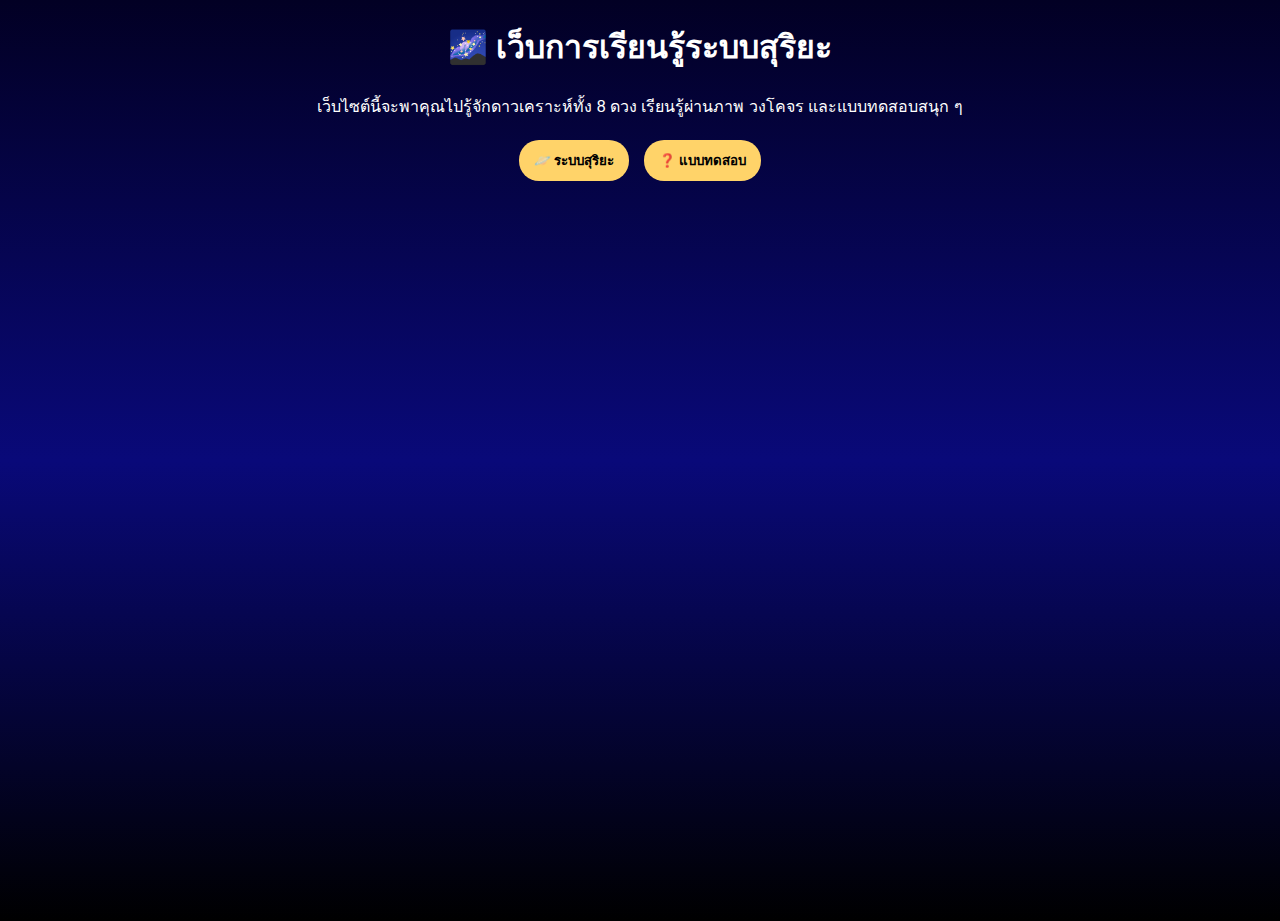
<file: index.html>
<!DOCTYPE html>
<html lang="th">
<head>
  <meta charset="UTF-8">
  <title>ดาราศาสตร์เบื้องต้น</title>
  <link rel="stylesheet" href="style.css">
</head>
<body>

<h1>🌌 เว็บการเรียนรู้ระบบสุริยะ</h1>

<p>
เว็บไซต์นี้จะพาคุณไปรู้จักดาวเคราะห์ทั้ง 8 ดวง
เรียนรู้ผ่านภาพ วงโคจร และแบบทดสอบสนุก ๆ
</p>

<div class="menu">
  <button onclick="location.href='solar.html'">🪐 ระบบสุริยะ</button>
  <button onclick="location.href='quiz.html'">❓ แบบทดสอบ</button>
</div>

</body>
</html>
</file>
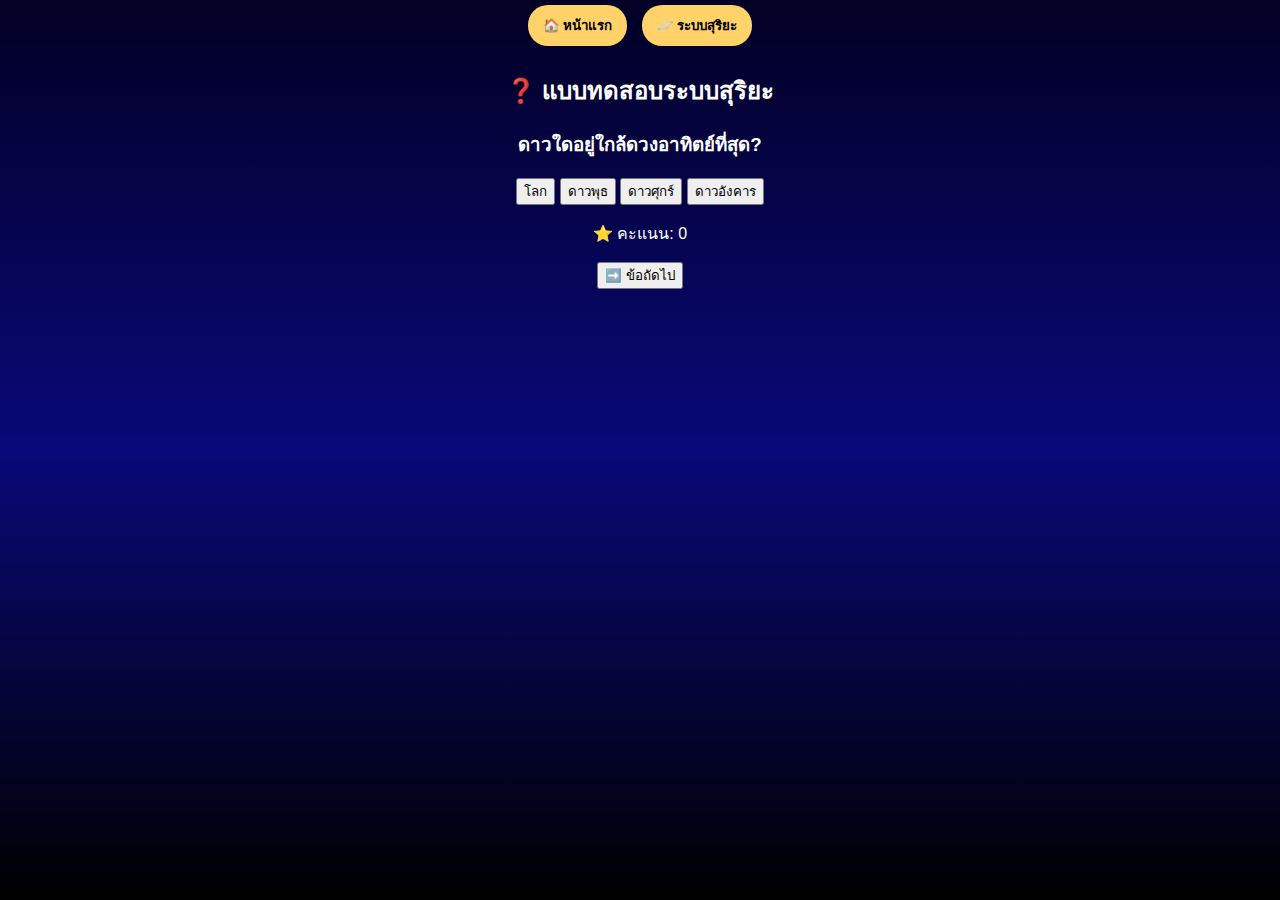
<file: quiz.html>
<!DOCTYPE html>
<html lang="th">
<head>
  <meta charset="UTF-8">
  <title>คำถามระบบสุริยะ</title>
  <link rel="stylesheet" href="style.css">
</head>
<body>

<div class="menu">
  <button onclick="location.href='index.html'">🏠 หน้าแรก</button>
  <button onclick="location.href='solar.html'">🪐 ระบบสุริยะ</button>
</div>

<h2>❓ แบบทดสอบระบบสุริยะ</h2>

<div id="quizBox">
  <h3 id="question"></h3>

  <div class="choices">
    <button onclick="checkAnswer(0)" id="c0"></button>
    <button onclick="checkAnswer(1)" id="c1"></button>
    <button onclick="checkAnswer(2)" id="c2"></button>
    <button onclick="checkAnswer(3)" id="c3"></button>
  </div>

  <p id="result"></p>
  <p>⭐ คะแนน: <span id="score">0</span></p>

  <button onclick="nextQuestion()">➡️ ข้อถัดไป</button>
</div>

<audio id="correctSound" src="https://www.soundjay.com/buttons/sounds/button-3.mp3"></audio>
<audio id="wrongSound" src="https://www.soundjay.com/buttons/sounds/button-10.mp3"></audio>

<script src="quiz.js"></script>
</body>
</html>
</file>
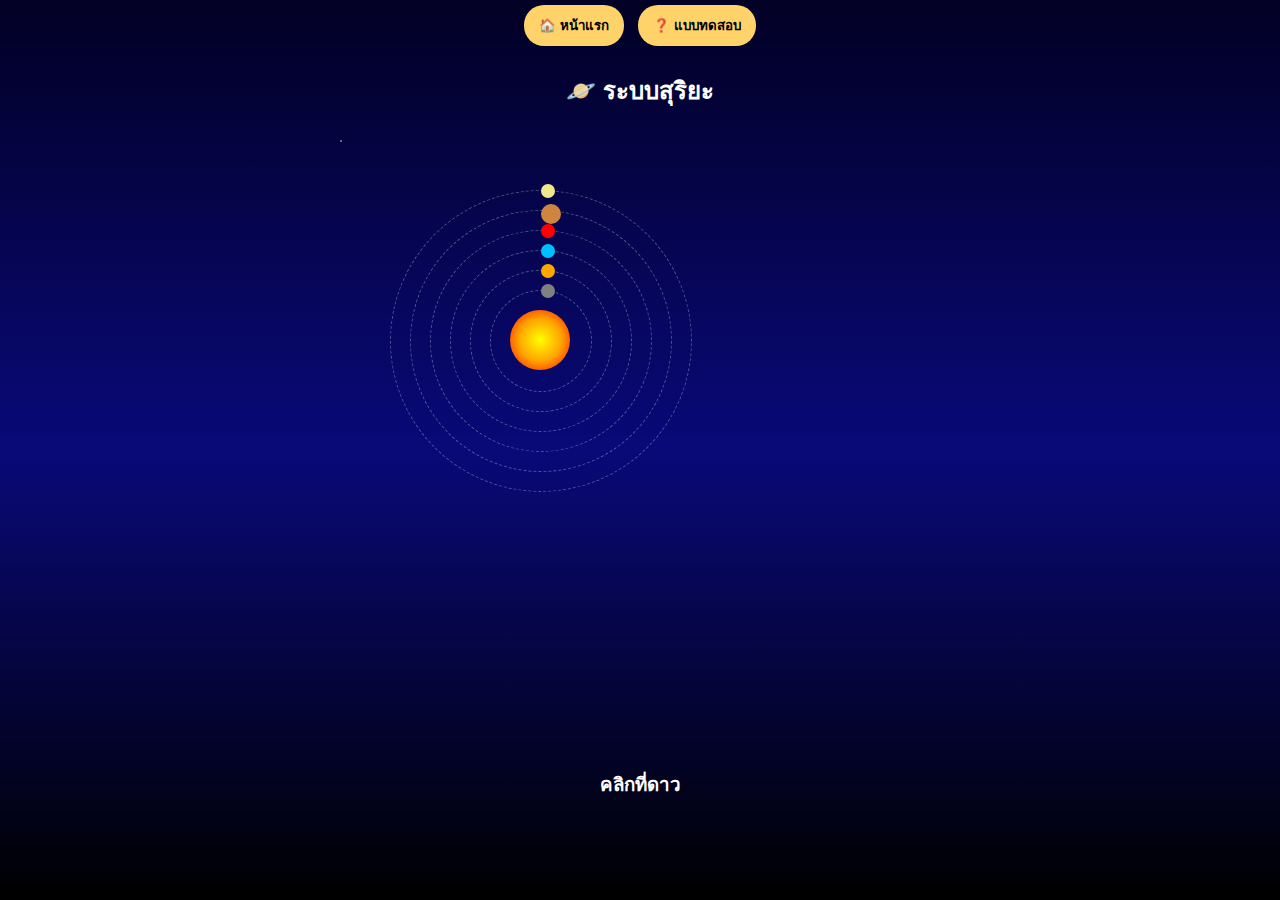
<file: solar.html>
<!DOCTYPE html>
<html lang="th">
<head>
  <meta charset="UTF-8">
  <title>ระบบสุริยะ</title>
  <link rel="stylesheet" href="style.css">
</head>
<body>

<div class="menu">
  <button onclick="location.href='index.html'">🏠 หน้าแรก</button>
  <button onclick="location.href='quiz.html'">❓ แบบทดสอบ</button>
</div>

<h2>🪐 ระบบสุริยะ</h2>

<div class="solar-system">
  <div class="sun"></div>

  <div class="orbit mercury" onclick="showPlanet('mercury')"><div class="planet"></div></div>
  <div class="orbit venus" onclick="showPlanet('venus')"><div class="planet"></div></div>
  <div class="orbit earth" onclick="showPlanet('earth')"><div class="planet"></div></div>
  <div class="orbit mars" onclick="showPlanet('mars')"><div class="planet"></div></div>
  <div class="orbit jupiter" onclick="showPlanet('jupiter')"><div class="planet"></div></div>
  <div class="orbit saturn" onclick="showPlanet('saturn')"><div class="planet"></div></div>
  <div class="orbit uranus" onclick="showPlanet('uranus')"><div class="planet"></div></div>
  <div class="orbit neptune" onclick="showPlanet('neptune')"><div class="planet"></div></div>
</div>

<div id="planetBox">
  <h3 id="planetName">คลิกที่ดาว</h3>
  <img id="planetImage" width="180">
  <pre id="planetDetail"></pre>
</div>

<script src="script.js"></script>
</body>
</html>
</file>
<file: style.css>
body {
    background: linear-gradient(to bottom, #020024, #090979, #000);
    color: white;
    font-family: Tahoma, sans-serif;
    text-align: center;
    margin: 0;
}

.menu button {
    margin: 5px;
    padding: 10px 15px;
    border-radius: 20px;
    border: none;
    cursor: pointer;
    background: #ffd369;
    font-weight: bold;
}

.menu button:hover {
    background: orange;
}

.solar-system {
    position: relative;
    width: 400px;
    height: 400px;
    margin: 30px auto;
}

.sun {
    width: 60px;
    height: 60px;
    background: radial-gradient(yellow, orange, red);
    border-radius: 50%;
    position: absolute;
    top: 170px;
    left: 170px;
}

.orbit {
    position: absolute;
    border: 1px dashed rgba(255,255,255,0.3);
    border-radius: 50%;
    animation: spin linear infinite;
}

.orbit .planet {
    width: 14px;
    height: 14px;
    border-radius: 50%;
    position: absolute;
    top: -7px;
    left: 50%;
}

/* ระยะโคจร */
.mercury { width: 100px; height: 100px; top: 150px; left: 150px; animation-duration: 5s; }
.venus   { width: 140px; height: 140px; top: 130px; left: 130px; animation-duration: 7s; }
.earth   { width: 180px; height: 180px; top: 110px; left: 110px; animation-duration: 9s; }
.mars    { width: 220px; height: 220px; top: 90px;  left: 90px;  animation-duration: 11s; }
.jupiter { width: 260px; height: 260px; top: 70px;  left: 70px;  animation-duration: 14s; }
.saturn  { width: 300px; height: 300px; top: 50px;  left: 50px;  animation-duration: 18s; }

.mercury .planet { background: gray; }
.venus .planet   { background: orange; }
.earth .planet   { background: deepskyblue; }
.mars .planet    { background: red; }
.jupiter .planet { background: peru; width: 20px; height: 20px; }
.saturn .planet  { background: khaki; }

@keyframes spin {
    from { transform: rotate(0deg); }
    to   { transform: rotate(360deg); }
}

#planetBox {
    margin: 20px;
}

.share-btn {
    position: fixed;
    top: 15px;
    right: 15px;
    padding: 10px 18px;
    border-radius: 25px;
    border: none;
    background: #00e5ff;
body {
  background: linear-gradient(to bottom, #020024, #090979, #000);
  color: white;
  text-align: center;
  font-family: sans-serif;
}

.menu button {
  margin: 5px;
  padding: 10px 15px;
  border-radius: 20px;
  border: none;
  cursor: pointer;
  background: #ffd369;
  font-weight: bold;
}

.solar-system {
  position: relative;
  width: 450px;
  height: 450px;
  margin: auto;
}

.sun {
  width: 60px;
  height: 60px;
  background: radial-gradient(yellow, orange, red);
  border-radius: 50%;
  position: absolute;
  top: 195px;
  left: 195px;
}

.orbit {
  position: absolute;
  border: 1px dashed rgba(255,255,255,0.3);
  border-radius: 50%;
  animation: spin linear infinite;
}

.orbit .planet {
  width: 14px;
  height: 14px;
  background: white;
  border-radius: 50%;
  position: absolute;
  top: -7px;
  left: 50%;
}

.mercury { width: 90px; height: 90px; top: 180px; left: 180px; animation-duration: 5s; }
.venus   { width: 130px; height: 130px; top: 160px; left: 160px; animation-duration: 7s; }
.earth   { width: 170px; height: 170px; top: 140px; left: 140px; animation-duration: 9s; }
.mars    { width: 210px; height: 210px; top: 120px; left: 120px; animation-duration: 11s; }
.jupiter { width: 260px; height: 260px; top: 95px; left: 95px; animation-duration: 14s; }
.saturn  { width: 310px; height: 310px; top: 70px; left: 70px; animation-duration: 17s; }
.uranus  { width: 360px; height: 360px; top: 45px; left: 45px; animation-duration: 20s; }
.neptune { width: 410px; height: 410px; top: 20px; left: 20px; animation-duration: 23s; }

@keyframes spin {
  from { transform: rotate(0deg); }
  to { transform: rotate(360deg); }
}

#planetBox img {
  margin-top: 10px;
}
font-weight: bold;
    cursor: pointer;
}
body {
  min-height: 100vh;
}

.solar-system {
  width: 600px;
  height: 600px;
}
#planetBox img {
  margin: 10px 0;
}

pre {
  white-space: pre-line;
}
</file>
